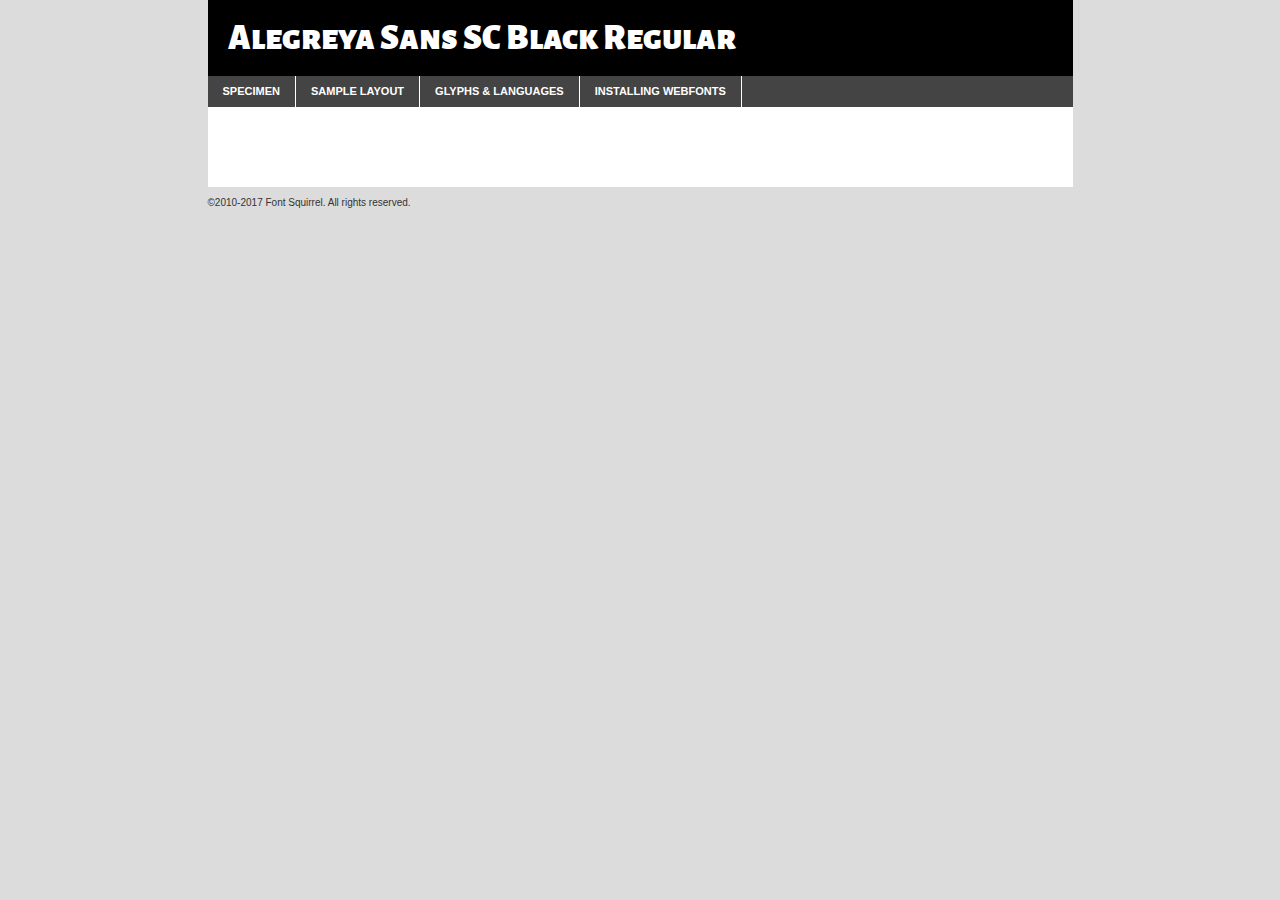
<file: fonts/alegreyasanssc-black-demo.html>
<!DOCTYPE html PUBLIC "-//W3C//DTD XHTML 1.0 Transitional//EN"
        "http://www.w3.org/TR/xhtml1/DTD/xhtml1-transitional.dtd">

<html xmlns="http://www.w3.org/1999/xhtml" xml:lang="en" lang="en">
<head>
    <meta http-equiv="Content-Type" content="text/html; charset=utf-8"/>
    <script src="http://ajax.googleapis.com/ajax/libs/jquery/1.7.2/jquery.min.js" type="text/javascript" charset="utf-8"></script>
    <script type="text/javascript">
		(function($) {
			$.fn.easyTabs = function(option) {
				var param = jQuery.extend({ fadeSpeed: 'fast', defaultContent: 1, activeClass: 'active' }, option);
				$(this).each(function() {
					var thisId = '#' + this.id;
					if ( param.defaultContent == '' )
					{
						param.defaultContent = 1;
					}
					if ( typeof param.defaultContent == 'number' )
					{
						var defaultTab = $(thisId + ' .tabs li:eq(' + (param.defaultContent - 1) + ') a').attr('href').substr(1);
					}
					else
					{
						var defaultTab = param.defaultContent;
					}
					$(thisId + ' .tabs li a').each(function() {
						var tabToHide = $(this).attr('href').substr(1);
						$('#' + tabToHide).addClass('easytabs-tab-content');
					});
					hideAll();
					changeContent(defaultTab);

					function hideAll() {$(thisId + ' .easytabs-tab-content').hide();}

					function changeContent(tabId)
					{
						hideAll();
						$(thisId + ' .tabs li').removeClass(param.activeClass);
						$(thisId + ' .tabs li a[href=#' + tabId + ']').closest('li').addClass(param.activeClass);
						if ( param.fadeSpeed != 'none' )
						{
							$(thisId + ' #' + tabId).fadeIn(param.fadeSpeed);
						}
						else
						{
							$(thisId + ' #' + tabId).show();
						}
					}

					$(thisId + ' .tabs li').click(function() {
						var tabId = $(this).find('a').attr('href').substr(1);
						changeContent(tabId);
						return false;
					});
				});
			}
		})(jQuery);
    </script>
    <link rel="stylesheet" href="specimen_files/specimen_stylesheet.css" type="text/css" charset="utf-8"/>
    <link rel="stylesheet" href="stylesheet.css" type="text/css" charset="utf-8"/>

    <style type="text/css">
        		body {
			font-family: 'alegreya_sans_scblack';
        		}

            </style>

    <title>Alegreya Sans SC Black Regular Specimen</title>


    <script type="text/javascript" charset="utf-8">
		$(document).ready(function() {
			$('#container').easyTabs({ defaultContent: 1 });
		});
    </script>
</head>

<body>
<div id="container">
    <div id="header">
		Alegreya Sans SC Black Regular    </div>
    <ul class="tabs">
        <li><a href="#specimen">Specimen</a></li>
        <li><a href="#layout">Sample Layout</a></li>
		        <li><a href="#glyphs">Glyphs &amp; Languages</a></li>
        <li><a href="#installing">Installing Webfonts</a></li>

    </ul>

    <div id="main_content">


        <div id="specimen">

            <div class="section">
                <div class="grid12 firstcol">
                    <div class="huge">AaBb</div>
                </div>
            </div>

            <div class="section">
                <div class="glyph_range">A&#x200B;B&#x200b;C&#x200b;D&#x200b;E&#x200b;F&#x200b;G&#x200b;H&#x200b;I&#x200b;J&#x200b;K&#x200b;L&#x200b;M&#x200b;N&#x200b;O&#x200b;P&#x200b;Q&#x200b;R&#x200b;S&#x200b;T&#x200b;U&#x200b;V&#x200b;W&#x200b;X&#x200b;Y&#x200b;Z&#x200b;a&#x200b;b&#x200b;c&#x200b;d&#x200b;e&#x200b;f&#x200b;g&#x200b;h&#x200b;i&#x200b;j&#x200b;k&#x200b;l&#x200b;m&#x200b;n&#x200b;o&#x200b;p&#x200b;q&#x200b;r&#x200b;s&#x200b;t&#x200b;u&#x200b;v&#x200b;w&#x200b;x&#x200b;y&#x200b;z&#x200b;1&#x200b;2&#x200b;3&#x200b;4&#x200b;5&#x200b;6&#x200b;7&#x200b;8&#x200b;9&#x200b;0&#x200b;&amp;&#x200b;.&#x200b;,&#x200b;?&#x200b;!&#x200b;&#64;&#x200b;(&#x200b;)&#x200b;#&#x200b;$&#x200b;%&#x200b;*&#x200b;+&#x200b;-&#x200b;=&#x200b;:&#x200b;;</div>
            </div>
            <div class="section">
                <div class="grid12 firstcol">
                    <table class="sample_table">
                        <tr>
                            <td>10</td>
                            <td class="size10">abcdefghijklmnopqrstuvwxyzABCDEFGHIJKLMNOPQRSTUVWXYZ0123456789abcdefghijklmnopqrstuvwxyzABCDEFGHIJKLMNOPQRSTUVWXYZ0123456789abcdefghijklmnopqrstuvwxyzABCDEFGHIJKLMNOPQRSTUVWXYZ</td>
                        </tr>
                        <tr>
                            <td>11</td>
                            <td class="size11">abcdefghijklmnopqrstuvwxyzABCDEFGHIJKLMNOPQRSTUVWXYZ0123456789abcdefghijklmnopqrstuvwxyzABCDEFGHIJKLMNOPQRSTUVWXYZ0123456789abcdefghijklmnopqrstuvwxyzABCDEFGHIJKLMNOPQRSTUVWXYZ</td>
                        </tr>
                        <tr>
                            <td>12</td>
                            <td class="size12">abcdefghijklmnopqrstuvwxyzABCDEFGHIJKLMNOPQRSTUVWXYZ0123456789abcdefghijklmnopqrstuvwxyzABCDEFGHIJKLMNOPQRSTUVWXYZ0123456789abcdefghijklmnopqrstuvwxyzABCDEFGHIJKLMNOPQRSTUVWXYZ</td>
                        </tr>
                        <tr>
                            <td>13</td>
                            <td class="size13">abcdefghijklmnopqrstuvwxyzABCDEFGHIJKLMNOPQRSTUVWXYZ0123456789abcdefghijklmnopqrstuvwxyzABCDEFGHIJKLMNOPQRSTUVWXYZ0123456789abcdefghijklmnopqrstuvwxyzABCDEFGHIJKLMNOPQRSTUVWXYZ</td>
                        </tr>
                        <tr>
                            <td>14</td>
                            <td class="size14">abcdefghijklmnopqrstuvwxyzABCDEFGHIJKLMNOPQRSTUVWXYZ0123456789abcdefghijklmnopqrstuvwxyzABCDEFGHIJKLMNOPQRSTUVWXYZ0123456789abcdefghijklmnopqrstuvwxyzABCDEFGHIJKLMNOPQRSTUVWXYZ</td>
                        </tr>
                        <tr>
                            <td>16</td>
                            <td class="size16">abcdefghijklmnopqrstuvwxyzABCDEFGHIJKLMNOPQRSTUVWXYZ0123456789abcdefghijklmnopqrstuvwxyzABCDEFGHIJKLMNOPQRSTUVWXYZ</td>
                        </tr>
                        <tr>
                            <td>18</td>
                            <td class="size18">abcdefghijklmnopqrstuvwxyzABCDEFGHIJKLMNOPQRSTUVWXYZ0123456789abcdefghijklmnopqrstuvwxyzABCDEFGHIJKLMNOPQRSTUVWXYZ</td>
                        </tr>
                        <tr>
                            <td>20</td>
                            <td class="size20">abcdefghijklmnopqrstuvwxyzABCDEFGHIJKLMNOPQRSTUVWXYZ0123456789abcdefghijklmnopqrstuvwxyzABCDEFGHIJKLMNOPQRSTUVWXYZ</td>
                        </tr>
                        <tr>
                            <td>24</td>
                            <td class="size24">abcdefghijklmnopqrstuvwxyzABCDEFGHIJKLMNOPQRSTUVWXYZ0123456789abcdefghijklmnopqrstuvwxyzABCDEFGHIJKLMNOPQRSTUVWXYZ</td>
                        </tr>
                        <tr>
                            <td>30</td>
                            <td class="size30">abcdefghijklmnopqrstuvwxyzABCDEFGHIJKLMNOPQRSTUVWXYZ0123456789abcdefghijklmnopqrstuvwxyzABCDEFGHIJKLMNOPQRSTUVWXYZ</td>
                        </tr>
                        <tr>
                            <td>36</td>
                            <td class="size36">abcdefghijklmnopqrstuvwxyzABCDEFGHIJKLMNOPQRSTUVWXYZ0123456789abcdefghijklmnopqrstuvwxyzABCDEFGHIJKLMNOPQRSTUVWXYZ</td>
                        </tr>
                        <tr>
                            <td>48</td>
                            <td class="size48">abcdefghijklmnopqrstuvwxyzABCDEFGHIJKLMNOPQRSTUVWXYZ0123456789abcdefghijklmnopqrstuvwxyzABCDEFGHIJKLMNOPQRSTUVWXYZ</td>
                        </tr>
                        <tr>
                            <td>60</td>
                            <td class="size60">abcdefghijklmnopqrstuvwxyzABCDEFGHIJKLMNOPQRSTUVWXYZ0123456789abcdefghijklmnopqrstuvwxyzABCDEFGHIJKLMNOPQRSTUVWXYZ</td>
                        </tr>
                        <tr>
                            <td>72</td>
                            <td class="size72">abcdefghijklmnopqrstuvwxyzABCDEFGHIJKLMNOPQRSTUVWXYZ0123456789abcdefghijklmnopqrstuvwxyzABCDEFGHIJKLMNOPQRSTUVWXYZ</td>
                        </tr>
                        <tr>
                            <td>90</td>
                            <td class="size90">abcdefghijklmnopqrstuvwxyzABCDEFGHIJKLMNOPQRSTUVWXYZ0123456789abcdefghijklmnopqrstuvwxyzABCDEFGHIJKLMNOPQRSTUVWXYZ</td>
                        </tr>
                    </table>

                </div>

            </div>


            <div class="section" id="bodycomparison">


                <div id="xheight">
                    <div class="fontbody">&#x25FC;&#x25FC;&#x25FC;&#x25FC;&#x25FC;&#x25FC;&#x25FC;&#x25FC;&#x25FC;&#x25FC;&#x25FC;&#x25FC;&#x25FC;&#x25FC;&#x25FC;&#x25FC;&#x25FC;&#x25FC;&#x25FC;&#x25FC;&#x25FC;&#x25FC;&#x25FC;&#x25FC;&#x25FC;&#x25FC;&#x25FC;&#x25FC;&#x25FC;&#x25FC;&#x25FC;&#x25FC;&#x25FC;&#x25FC;&#x25FC;&#x25FC;&#x25FC;&#x25FC;&#x25FC;&#x25FC;&#x25FC;&#x25FC;&#x25FC;&#x25FC;&#x25FC;&#x25FC;&#x25FC;&#x25FC;&#x25FC;&#x25FC;&#x25FC;&#x25FC;&#x25FC;&#x25FC;&#x25FC;&#x25FC;&#x25FC;&#x25FC;&#x25FC;&#x25FC;&#x25FC;&#x25FC;&#x25FC;&#x25FC;&#x25FC;&#x25FC;&#x25FC;&#x25FC;&#x25FC;&#x25FC;&#x25FC;&#x25FC;&#x25FC;&#x25FC;&#x25FC;&#x25FC;&#x25FC;&#x25FC;&#x25FC;&#x25FC;&#x25FC;&#x25FC;&#x25FC;&#x25FC;&#x25FC;&#x25FC;&#x25FC;&#x25FC;&#x25FC;&#x25FC;&#x25FC;&#x25FC;&#x25FC;&#x25FC;&#x25FC;&#x25FC;&#x25FC;&#x25FC;&#x25FC;body</div>
                    <div class="arialbody">body</div>
                    <div class="verdanabody">body</div>
                    <div class="georgiabody">body</div>
                </div>
                <div class="fontbody" style="z-index:1">
                    body<span>Alegreya Sans SC Black Regular</span>
                </div>
                <div class="arialbody" style="z-index:1">
                    body<span>Arial</span>
                </div>
                <div class="verdanabody" style="z-index:1">
                    body<span>Verdana</span>
                </div>
                <div class="georgiabody" style="z-index:1">
                    body<span>Georgia</span>
                </div>


            </div>


            <div class="section psample psample_row1" id="">

                <div class="grid2 firstcol">
                    <p class="size10"><span>10.</span>Aenean lacinia bibendum nulla sed consectetur. Fusce dapibus, tellus ac cursus commodo, tortor mauris condimentum nibh, ut fermentum massa justo sit amet risus. Nullam id dolor id nibh ultricies vehicula ut id elit. Cum sociis natoque penatibus et magnis dis parturient montes, nascetur ridiculus mus. Nulla vitae elit libero, a pharetra augue.</p>

                </div>
                <div class="grid3">
                    <p class="size11"><span>11.</span>Aenean lacinia bibendum nulla sed consectetur. Fusce dapibus, tellus ac cursus commodo, tortor mauris condimentum nibh, ut fermentum massa justo sit amet risus. Nullam id dolor id nibh ultricies vehicula ut id elit. Cum sociis natoque penatibus et magnis dis parturient montes, nascetur ridiculus mus. Nulla vitae elit libero, a pharetra augue.</p>

                </div>
                <div class="grid3">
                    <p class="size12"><span>12.</span>Aenean lacinia bibendum nulla sed consectetur. Fusce dapibus, tellus ac cursus commodo, tortor mauris condimentum nibh, ut fermentum massa justo sit amet risus. Nullam id dolor id nibh ultricies vehicula ut id elit. Cum sociis natoque penatibus et magnis dis parturient montes, nascetur ridiculus mus. Nulla vitae elit libero, a pharetra augue.</p>

                </div>
                <div class="grid4">
                    <p class="size13"><span>13.</span>Aenean lacinia bibendum nulla sed consectetur. Fusce dapibus, tellus ac cursus commodo, tortor mauris condimentum nibh, ut fermentum massa justo sit amet risus. Nullam id dolor id nibh ultricies vehicula ut id elit. Cum sociis natoque penatibus et magnis dis parturient montes, nascetur ridiculus mus. Nulla vitae elit libero, a pharetra augue.</p>

                </div>
                <div class="white_blend"></div>

            </div>
            <div class="section psample psample_row2" id="">
                <div class="grid3 firstcol">
                    <p class="size14"><span>14.</span>Aenean lacinia bibendum nulla sed consectetur. Fusce dapibus, tellus ac cursus commodo, tortor mauris condimentum nibh, ut fermentum massa justo sit amet risus. Nullam id dolor id nibh ultricies vehicula ut id elit. Cum sociis natoque penatibus et magnis dis parturient montes, nascetur ridiculus mus. Nulla vitae elit libero, a pharetra augue.</p>

                </div>
                <div class="grid4">
                    <p class="size16"><span>16.</span>Aenean lacinia bibendum nulla sed consectetur. Fusce dapibus, tellus ac cursus commodo, tortor mauris condimentum nibh, ut fermentum massa justo sit amet risus. Nullam id dolor id nibh ultricies vehicula ut id elit. Cum sociis natoque penatibus et magnis dis parturient montes, nascetur ridiculus mus. Nulla vitae elit libero, a pharetra augue.</p>

                </div>
                <div class="grid5">
                    <p class="size18"><span>18.</span>Aenean lacinia bibendum nulla sed consectetur. Fusce dapibus, tellus ac cursus commodo, tortor mauris condimentum nibh, ut fermentum massa justo sit amet risus. Nullam id dolor id nibh ultricies vehicula ut id elit. Cum sociis natoque penatibus et magnis dis parturient montes, nascetur ridiculus mus. Nulla vitae elit libero, a pharetra augue.</p>

                </div>

                <div class="white_blend"></div>

            </div>

            <div class="section psample psample_row3" id="">
                <div class="grid5 firstcol">
                    <p class="size20"><span>20.</span>Aenean lacinia bibendum nulla sed consectetur. Fusce dapibus, tellus ac cursus commodo, tortor mauris condimentum nibh, ut fermentum massa justo sit amet risus. Nullam id dolor id nibh ultricies vehicula ut id elit. Cum sociis natoque penatibus et magnis dis parturient montes, nascetur ridiculus mus. Nulla vitae elit libero, a pharetra augue.</p>
                </div>
                <div class="grid7">
                    <p class="size24"><span>24.</span>Aenean lacinia bibendum nulla sed consectetur. Fusce dapibus, tellus ac cursus commodo, tortor mauris condimentum nibh, ut fermentum massa justo sit amet risus. Nullam id dolor id nibh ultricies vehicula ut id elit. Cum sociis natoque penatibus et magnis dis parturient montes, nascetur ridiculus mus. Nulla vitae elit libero, a pharetra augue.</p>
                </div>

                <div class="white_blend"></div>

            </div>

            <div class="section psample psample_row4" id="">
                <div class="grid12 firstcol">
                    <p class="size30"><span>30.</span>Aenean lacinia bibendum nulla sed consectetur. Fusce dapibus, tellus ac cursus commodo, tortor mauris condimentum nibh, ut fermentum massa justo sit amet risus. Nullam id dolor id nibh ultricies vehicula ut id elit. Cum sociis natoque penatibus et magnis dis parturient montes, nascetur ridiculus mus. Nulla vitae elit libero, a pharetra augue.</p>
                </div>
                <div class="white_blend"></div>

            </div>


            <div class="section psample psample_row1 fullreverse">
                <div class="grid2 firstcol">
                    <p class="size10"><span>10.</span>Aenean lacinia bibendum nulla sed consectetur. Fusce dapibus, tellus ac cursus commodo, tortor mauris condimentum nibh, ut fermentum massa justo sit amet risus. Nullam id dolor id nibh ultricies vehicula ut id elit. Cum sociis natoque penatibus et magnis dis parturient montes, nascetur ridiculus mus. Nulla vitae elit libero, a pharetra augue.</p>

                </div>
                <div class="grid3">
                    <p class="size11"><span>11.</span>Aenean lacinia bibendum nulla sed consectetur. Fusce dapibus, tellus ac cursus commodo, tortor mauris condimentum nibh, ut fermentum massa justo sit amet risus. Nullam id dolor id nibh ultricies vehicula ut id elit. Cum sociis natoque penatibus et magnis dis parturient montes, nascetur ridiculus mus. Nulla vitae elit libero, a pharetra augue.</p>

                </div>
                <div class="grid3">
                    <p class="size12"><span>12.</span>Aenean lacinia bibendum nulla sed consectetur. Fusce dapibus, tellus ac cursus commodo, tortor mauris condimentum nibh, ut fermentum massa justo sit amet risus. Nullam id dolor id nibh ultricies vehicula ut id elit. Cum sociis natoque penatibus et magnis dis parturient montes, nascetur ridiculus mus. Nulla vitae elit libero, a pharetra augue.</p>

                </div>
                <div class="grid4">
                    <p class="size13"><span>13.</span>Aenean lacinia bibendum nulla sed consectetur. Fusce dapibus, tellus ac cursus commodo, tortor mauris condimentum nibh, ut fermentum massa justo sit amet risus. Nullam id dolor id nibh ultricies vehicula ut id elit. Cum sociis natoque penatibus et magnis dis parturient montes, nascetur ridiculus mus. Nulla vitae elit libero, a pharetra augue.</p>

                </div>
                <div class="black_blend"></div>

            </div>

            <div class="section psample psample_row2 fullreverse">
                <div class="grid3 firstcol">
                    <p class="size14"><span>14.</span>Aenean lacinia bibendum nulla sed consectetur. Fusce dapibus, tellus ac cursus commodo, tortor mauris condimentum nibh, ut fermentum massa justo sit amet risus. Nullam id dolor id nibh ultricies vehicula ut id elit. Cum sociis natoque penatibus et magnis dis parturient montes, nascetur ridiculus mus. Nulla vitae elit libero, a pharetra augue.</p>

                </div>
                <div class="grid4">
                    <p class="size16"><span>16.</span>Aenean lacinia bibendum nulla sed consectetur. Fusce dapibus, tellus ac cursus commodo, tortor mauris condimentum nibh, ut fermentum massa justo sit amet risus. Nullam id dolor id nibh ultricies vehicula ut id elit. Cum sociis natoque penatibus et magnis dis parturient montes, nascetur ridiculus mus. Nulla vitae elit libero, a pharetra augue.</p>

                </div>
                <div class="grid5">
                    <p class="size18"><span>18.</span>Aenean lacinia bibendum nulla sed consectetur. Fusce dapibus, tellus ac cursus commodo, tortor mauris condimentum nibh, ut fermentum massa justo sit amet risus. Nullam id dolor id nibh ultricies vehicula ut id elit. Cum sociis natoque penatibus et magnis dis parturient montes, nascetur ridiculus mus. Nulla vitae elit libero, a pharetra augue.</p>

                </div>
                <div class="black_blend"></div>

            </div>

            <div class="section psample fullreverse psample_row3" id="">
                <div class="grid5 firstcol">
                    <p class="size20"><span>20.</span>Aenean lacinia bibendum nulla sed consectetur. Fusce dapibus, tellus ac cursus commodo, tortor mauris condimentum nibh, ut fermentum massa justo sit amet risus. Nullam id dolor id nibh ultricies vehicula ut id elit. Cum sociis natoque penatibus et magnis dis parturient montes, nascetur ridiculus mus. Nulla vitae elit libero, a pharetra augue.</p>
                </div>
                <div class="grid7">
                    <p class="size24"><span>24.</span>Aenean lacinia bibendum nulla sed consectetur. Fusce dapibus, tellus ac cursus commodo, tortor mauris condimentum nibh, ut fermentum massa justo sit amet risus. Nullam id dolor id nibh ultricies vehicula ut id elit. Cum sociis natoque penatibus et magnis dis parturient montes, nascetur ridiculus mus. Nulla vitae elit libero, a pharetra augue.</p>
                </div>

                <div class="black_blend"></div>

            </div>

            <div class="section psample fullreverse psample_row4" id="" style="border-bottom: 20px #000 solid;">
                <div class="grid12 firstcol">
                    <p class="size30"><span>30.</span>Aenean lacinia bibendum nulla sed consectetur. Fusce dapibus, tellus ac cursus commodo, tortor mauris condimentum nibh, ut fermentum massa justo sit amet risus. Nullam id dolor id nibh ultricies vehicula ut id elit. Cum sociis natoque penatibus et magnis dis parturient montes, nascetur ridiculus mus. Nulla vitae elit libero, a pharetra augue.</p>
                </div>
                <div class="black_blend"></div>

            </div>


        </div>

        <div id="layout">

            <div class="section">

                <div class="grid12 firstcol">
                    <h1>Lorem Ipsum Dolor</h1>
                    <h2>Etiam porta sem malesuada magna mollis euismod</h2>

                    <p class="byline">By <a href="#link">Aenean Lacinia</a></p>
                </div>
            </div>
            <div class="section">
                <div class="grid8 firstcol">
                    <p class="large">Donec sed odio dui. Morbi leo risus, porta ac consectetur ac, vestibulum at eros. Fusce dapibus, tellus ac cursus commodo, tortor mauris condimentum nibh, ut fermentum massa justo sit amet risus. </p>


                    <h3>Pellentesque ornare sem</h3>

                    <p>Maecenas sed diam eget risus varius blandit sit amet non magna. Maecenas faucibus mollis interdum. Donec ullamcorper nulla non metus auctor fringilla. Nullam id dolor id nibh ultricies vehicula ut id elit. Nullam id dolor id nibh ultricies vehicula ut id elit. </p>

                    <p>Aenean eu leo quam. Pellentesque ornare sem lacinia quam venenatis vestibulum. Lorem ipsum dolor sit amet, consectetur adipiscing elit. Cum sociis natoque penatibus et magnis dis parturient montes, nascetur ridiculus mus. </p>

                    <p>Nulla vitae elit libero, a pharetra augue. Praesent commodo cursus magna, vel scelerisque nisl consectetur et. Aenean lacinia bibendum nulla sed consectetur. </p>

                    <p>Nullam quis risus eget urna mollis ornare vel eu leo. Nullam quis risus eget urna mollis ornare vel eu leo. Maecenas sed diam eget risus varius blandit sit amet non magna. Donec ullamcorper nulla non metus auctor fringilla. </p>

                    <h3>Cras mattis consectetur</h3>

                    <p>Aenean eu leo quam. Pellentesque ornare sem lacinia quam venenatis vestibulum. Aenean lacinia bibendum nulla sed consectetur. Integer posuere erat a ante venenatis dapibus posuere velit aliquet. Cras mattis consectetur purus sit amet fermentum. </p>

                    <p>Nullam id dolor id nibh ultricies vehicula ut id elit. Nullam quis risus eget urna mollis ornare vel eu leo. Cras mattis consectetur purus sit amet fermentum.</p>
                </div>

                <div class="grid4 sidebar">

                    <div class="box reverse">
                        <p class="last">Nullam quis risus eget urna mollis ornare vel eu leo. Donec ullamcorper nulla non metus auctor fringilla. Cras mattis consectetur purus sit amet fermentum. Sed posuere consectetur est at lobortis. Lorem ipsum dolor sit amet, consectetur adipiscing elit. </p>
                    </div>

                    <p class="caption">Maecenas sed diam eget risus varius.</p>

                    <p>Vestibulum id ligula porta felis euismod semper. Integer posuere erat a ante venenatis dapibus posuere velit aliquet. Vestibulum id ligula porta felis euismod semper. Sed posuere consectetur est at lobortis. Maecenas sed diam eget risus varius blandit sit amet non magna. Fusce dapibus, tellus ac cursus commodo, tortor mauris condimentum nibh, ut fermentum massa justo sit amet risus. </p>


                    <p>Duis mollis, est non commodo luctus, nisi erat porttitor ligula, eget lacinia odio sem nec elit. Aenean lacinia bibendum nulla sed consectetur. Vivamus sagittis lacus vel augue laoreet rutrum faucibus dolor auctor. Aenean lacinia bibendum nulla sed consectetur. Nullam quis risus eget urna mollis ornare vel eu leo. </p>

                    <p>Praesent commodo cursus magna, vel scelerisque nisl consectetur et. Donec ullamcorper nulla non metus auctor fringilla. Maecenas faucibus mollis interdum. Fusce dapibus, tellus ac cursus commodo, tortor mauris condimentum nibh, ut fermentum massa justo sit amet risus. </p>

                </div>
            </div>

        </div>


		

        <div id="glyphs">
            <div class="section">
                <div class="grid12 firstcol">

                    <h1>Language Support</h1>
                    <p>The subset of Alegreya Sans SC Black Regular in this kit supports the following languages:<br/>

						Cyrillic, English, Arrernte, Bislama, Cebuano, Fijian, Gilbertese, Hmong, Ibanag, Iloko_ilokano, Interglossa_glosa, Interlingua, Lojban, Norfolk_pitcairnese, Oromo, Rotokas, Seychelles_creole, Shona, Somali, Southern_ndebele, Swahili, Swati_swazi, Tok_pisin, Turkmen_cyrillic, Uyghur_cyrillic, Votic_cyrillic, Warlpiri, Xhosa, Zulu, Latinbasic, Ubasic, Demo, Moldovan                    </p>
                    <h1>Glyph Chart</h1>
                    <p>The subset of Alegreya Sans SC Black Regular in this kit includes all the glyphs listed below. Unicode entities are included above each glyph to help you insert individual characters into your layout.</p>
                    <div id="glyph_chart">

																				                                <div><p>&amp;#13;</p>&#13;</div>
																				                                <div><p>&amp;#32;</p>&#32;</div>
																				                                <div><p>&amp;#33;</p>&#33;</div>
																				                                <div><p>&amp;#34;</p>&#34;</div>
																				                                <div><p>&amp;#35;</p>&#35;</div>
																				                                <div><p>&amp;#36;</p>&#36;</div>
																				                                <div><p>&amp;#37;</p>&#37;</div>
																				                                <div><p>&amp;#38;</p>&#38;</div>
																				                                <div><p>&amp;#39;</p>&#39;</div>
																				                                <div><p>&amp;#40;</p>&#40;</div>
																				                                <div><p>&amp;#41;</p>&#41;</div>
																				                                <div><p>&amp;#42;</p>&#42;</div>
																				                                <div><p>&amp;#43;</p>&#43;</div>
																				                                <div><p>&amp;#44;</p>&#44;</div>
																				                                <div><p>&amp;#45;</p>&#45;</div>
																				                                <div><p>&amp;#46;</p>&#46;</div>
																				                                <div><p>&amp;#47;</p>&#47;</div>
																				                                <div><p>&amp;#48;</p>&#48;</div>
																				                                <div><p>&amp;#49;</p>&#49;</div>
																				                                <div><p>&amp;#50;</p>&#50;</div>
																				                                <div><p>&amp;#51;</p>&#51;</div>
																				                                <div><p>&amp;#52;</p>&#52;</div>
																				                                <div><p>&amp;#53;</p>&#53;</div>
																				                                <div><p>&amp;#54;</p>&#54;</div>
																				                                <div><p>&amp;#55;</p>&#55;</div>
																				                                <div><p>&amp;#56;</p>&#56;</div>
																				                                <div><p>&amp;#57;</p>&#57;</div>
																				                                <div><p>&amp;#58;</p>&#58;</div>
																				                                <div><p>&amp;#59;</p>&#59;</div>
																				                                <div><p>&amp;#60;</p>&#60;</div>
																				                                <div><p>&amp;#61;</p>&#61;</div>
																				                                <div><p>&amp;#62;</p>&#62;</div>
																				                                <div><p>&amp;#63;</p>&#63;</div>
																				                                <div><p>&amp;#64;</p>&#64;</div>
																				                                <div><p>&amp;#65;</p>&#65;</div>
																				                                <div><p>&amp;#66;</p>&#66;</div>
																				                                <div><p>&amp;#67;</p>&#67;</div>
																				                                <div><p>&amp;#68;</p>&#68;</div>
																				                                <div><p>&amp;#69;</p>&#69;</div>
																				                                <div><p>&amp;#70;</p>&#70;</div>
																				                                <div><p>&amp;#71;</p>&#71;</div>
																				                                <div><p>&amp;#72;</p>&#72;</div>
																				                                <div><p>&amp;#73;</p>&#73;</div>
																				                                <div><p>&amp;#74;</p>&#74;</div>
																				                                <div><p>&amp;#75;</p>&#75;</div>
																				                                <div><p>&amp;#76;</p>&#76;</div>
																				                                <div><p>&amp;#77;</p>&#77;</div>
																				                                <div><p>&amp;#78;</p>&#78;</div>
																				                                <div><p>&amp;#79;</p>&#79;</div>
																				                                <div><p>&amp;#80;</p>&#80;</div>
																				                                <div><p>&amp;#81;</p>&#81;</div>
																				                                <div><p>&amp;#82;</p>&#82;</div>
																				                                <div><p>&amp;#83;</p>&#83;</div>
																				                                <div><p>&amp;#84;</p>&#84;</div>
																				                                <div><p>&amp;#85;</p>&#85;</div>
																				                                <div><p>&amp;#86;</p>&#86;</div>
																				                                <div><p>&amp;#87;</p>&#87;</div>
																				                                <div><p>&amp;#88;</p>&#88;</div>
																				                                <div><p>&amp;#89;</p>&#89;</div>
																				                                <div><p>&amp;#90;</p>&#90;</div>
																				                                <div><p>&amp;#91;</p>&#91;</div>
																				                                <div><p>&amp;#92;</p>&#92;</div>
																				                                <div><p>&amp;#93;</p>&#93;</div>
																				                                <div><p>&amp;#94;</p>&#94;</div>
																				                                <div><p>&amp;#95;</p>&#95;</div>
																				                                <div><p>&amp;#96;</p>&#96;</div>
																				                                <div><p>&amp;#97;</p>&#97;</div>
																				                                <div><p>&amp;#98;</p>&#98;</div>
																				                                <div><p>&amp;#99;</p>&#99;</div>
																				                                <div><p>&amp;#100;</p>&#100;</div>
																				                                <div><p>&amp;#101;</p>&#101;</div>
																				                                <div><p>&amp;#102;</p>&#102;</div>
																				                                <div><p>&amp;#103;</p>&#103;</div>
																				                                <div><p>&amp;#104;</p>&#104;</div>
																				                                <div><p>&amp;#105;</p>&#105;</div>
																				                                <div><p>&amp;#106;</p>&#106;</div>
																				                                <div><p>&amp;#107;</p>&#107;</div>
																				                                <div><p>&amp;#108;</p>&#108;</div>
																				                                <div><p>&amp;#109;</p>&#109;</div>
																				                                <div><p>&amp;#110;</p>&#110;</div>
																				                                <div><p>&amp;#111;</p>&#111;</div>
																				                                <div><p>&amp;#112;</p>&#112;</div>
																				                                <div><p>&amp;#113;</p>&#113;</div>
																				                                <div><p>&amp;#114;</p>&#114;</div>
																				                                <div><p>&amp;#115;</p>&#115;</div>
																				                                <div><p>&amp;#116;</p>&#116;</div>
																				                                <div><p>&amp;#117;</p>&#117;</div>
																				                                <div><p>&amp;#118;</p>&#118;</div>
																				                                <div><p>&amp;#119;</p>&#119;</div>
																				                                <div><p>&amp;#120;</p>&#120;</div>
																				                                <div><p>&amp;#121;</p>&#121;</div>
																				                                <div><p>&amp;#122;</p>&#122;</div>
																				                                <div><p>&amp;#123;</p>&#123;</div>
																				                                <div><p>&amp;#124;</p>&#124;</div>
																				                                <div><p>&amp;#125;</p>&#125;</div>
																				                                <div><p>&amp;#126;</p>&#126;</div>
																				                                <div><p>&amp;#160;</p>&#160;</div>
																				                                <div><p>&amp;#162;</p>&#162;</div>
																				                                <div><p>&amp;#163;</p>&#163;</div>
																				                                <div><p>&amp;#165;</p>&#165;</div>
																				                                <div><p>&amp;#168;</p>&#168;</div>
																				                                <div><p>&amp;#169;</p>&#169;</div>
																				                                <div><p>&amp;#171;</p>&#171;</div>
																				                                <div><p>&amp;#173;</p>&#173;</div>
																				                                <div><p>&amp;#174;</p>&#174;</div>
																				                                <div><p>&amp;#180;</p>&#180;</div>
																				                                <div><p>&amp;#184;</p>&#184;</div>
																				                                <div><p>&amp;#187;</p>&#187;</div>
																				                                <div><p>&amp;#710;</p>&#710;</div>
																				                                <div><p>&amp;#730;</p>&#730;</div>
																				                                <div><p>&amp;#732;</p>&#732;</div>
																				                                <div><p>&amp;#1024;</p>&#1024;</div>
																				                                <div><p>&amp;#1025;</p>&#1025;</div>
																				                                <div><p>&amp;#1026;</p>&#1026;</div>
																				                                <div><p>&amp;#1027;</p>&#1027;</div>
																				                                <div><p>&amp;#1028;</p>&#1028;</div>
																				                                <div><p>&amp;#1029;</p>&#1029;</div>
																				                                <div><p>&amp;#1030;</p>&#1030;</div>
																				                                <div><p>&amp;#1031;</p>&#1031;</div>
																				                                <div><p>&amp;#1032;</p>&#1032;</div>
																				                                <div><p>&amp;#1033;</p>&#1033;</div>
																				                                <div><p>&amp;#1034;</p>&#1034;</div>
																				                                <div><p>&amp;#1035;</p>&#1035;</div>
																				                                <div><p>&amp;#1036;</p>&#1036;</div>
																				                                <div><p>&amp;#1037;</p>&#1037;</div>
																				                                <div><p>&amp;#1038;</p>&#1038;</div>
																				                                <div><p>&amp;#1039;</p>&#1039;</div>
																				                                <div><p>&amp;#1040;</p>&#1040;</div>
																				                                <div><p>&amp;#1041;</p>&#1041;</div>
																				                                <div><p>&amp;#1042;</p>&#1042;</div>
																				                                <div><p>&amp;#1043;</p>&#1043;</div>
																				                                <div><p>&amp;#1044;</p>&#1044;</div>
																				                                <div><p>&amp;#1045;</p>&#1045;</div>
																				                                <div><p>&amp;#1046;</p>&#1046;</div>
																				                                <div><p>&amp;#1047;</p>&#1047;</div>
																				                                <div><p>&amp;#1048;</p>&#1048;</div>
																				                                <div><p>&amp;#1049;</p>&#1049;</div>
																				                                <div><p>&amp;#1050;</p>&#1050;</div>
																				                                <div><p>&amp;#1051;</p>&#1051;</div>
																				                                <div><p>&amp;#1052;</p>&#1052;</div>
																				                                <div><p>&amp;#1053;</p>&#1053;</div>
																				                                <div><p>&amp;#1054;</p>&#1054;</div>
																				                                <div><p>&amp;#1055;</p>&#1055;</div>
																				                                <div><p>&amp;#1056;</p>&#1056;</div>
																				                                <div><p>&amp;#1057;</p>&#1057;</div>
																				                                <div><p>&amp;#1058;</p>&#1058;</div>
																				                                <div><p>&amp;#1059;</p>&#1059;</div>
																				                                <div><p>&amp;#1060;</p>&#1060;</div>
																				                                <div><p>&amp;#1061;</p>&#1061;</div>
																				                                <div><p>&amp;#1062;</p>&#1062;</div>
																				                                <div><p>&amp;#1063;</p>&#1063;</div>
																				                                <div><p>&amp;#1064;</p>&#1064;</div>
																				                                <div><p>&amp;#1065;</p>&#1065;</div>
																				                                <div><p>&amp;#1066;</p>&#1066;</div>
																				                                <div><p>&amp;#1067;</p>&#1067;</div>
																				                                <div><p>&amp;#1068;</p>&#1068;</div>
																				                                <div><p>&amp;#1069;</p>&#1069;</div>
																				                                <div><p>&amp;#1070;</p>&#1070;</div>
																				                                <div><p>&amp;#1071;</p>&#1071;</div>
																				                                <div><p>&amp;#1072;</p>&#1072;</div>
																				                                <div><p>&amp;#1073;</p>&#1073;</div>
																				                                <div><p>&amp;#1074;</p>&#1074;</div>
																				                                <div><p>&amp;#1075;</p>&#1075;</div>
																				                                <div><p>&amp;#1076;</p>&#1076;</div>
																				                                <div><p>&amp;#1077;</p>&#1077;</div>
																				                                <div><p>&amp;#1078;</p>&#1078;</div>
																				                                <div><p>&amp;#1079;</p>&#1079;</div>
																				                                <div><p>&amp;#1080;</p>&#1080;</div>
																				                                <div><p>&amp;#1081;</p>&#1081;</div>
																				                                <div><p>&amp;#1082;</p>&#1082;</div>
																				                                <div><p>&amp;#1083;</p>&#1083;</div>
																				                                <div><p>&amp;#1084;</p>&#1084;</div>
																				                                <div><p>&amp;#1085;</p>&#1085;</div>
																				                                <div><p>&amp;#1086;</p>&#1086;</div>
																				                                <div><p>&amp;#1087;</p>&#1087;</div>
																				                                <div><p>&amp;#1088;</p>&#1088;</div>
																				                                <div><p>&amp;#1089;</p>&#1089;</div>
																				                                <div><p>&amp;#1090;</p>&#1090;</div>
																				                                <div><p>&amp;#1091;</p>&#1091;</div>
																				                                <div><p>&amp;#1092;</p>&#1092;</div>
																				                                <div><p>&amp;#1093;</p>&#1093;</div>
																				                                <div><p>&amp;#1094;</p>&#1094;</div>
																				                                <div><p>&amp;#1095;</p>&#1095;</div>
																				                                <div><p>&amp;#1096;</p>&#1096;</div>
																				                                <div><p>&amp;#1097;</p>&#1097;</div>
																				                                <div><p>&amp;#1098;</p>&#1098;</div>
																				                                <div><p>&amp;#1099;</p>&#1099;</div>
																				                                <div><p>&amp;#1100;</p>&#1100;</div>
																				                                <div><p>&amp;#1101;</p>&#1101;</div>
																				                                <div><p>&amp;#1102;</p>&#1102;</div>
																				                                <div><p>&amp;#1103;</p>&#1103;</div>
																				                                <div><p>&amp;#1104;</p>&#1104;</div>
																				                                <div><p>&amp;#1105;</p>&#1105;</div>
																				                                <div><p>&amp;#1106;</p>&#1106;</div>
																				                                <div><p>&amp;#1107;</p>&#1107;</div>
																				                                <div><p>&amp;#1108;</p>&#1108;</div>
																				                                <div><p>&amp;#1109;</p>&#1109;</div>
																				                                <div><p>&amp;#1110;</p>&#1110;</div>
																				                                <div><p>&amp;#1111;</p>&#1111;</div>
																				                                <div><p>&amp;#1112;</p>&#1112;</div>
																				                                <div><p>&amp;#1113;</p>&#1113;</div>
																				                                <div><p>&amp;#1114;</p>&#1114;</div>
																				                                <div><p>&amp;#1115;</p>&#1115;</div>
																				                                <div><p>&amp;#1116;</p>&#1116;</div>
																				                                <div><p>&amp;#1117;</p>&#1117;</div>
																				                                <div><p>&amp;#1118;</p>&#1118;</div>
																				                                <div><p>&amp;#1119;</p>&#1119;</div>
																				                                <div><p>&amp;#1122;</p>&#1122;</div>
																				                                <div><p>&amp;#1123;</p>&#1123;</div>
																				                                <div><p>&amp;#1130;</p>&#1130;</div>
																				                                <div><p>&amp;#1131;</p>&#1131;</div>
																				                                <div><p>&amp;#1138;</p>&#1138;</div>
																				                                <div><p>&amp;#1139;</p>&#1139;</div>
																				                                <div><p>&amp;#1140;</p>&#1140;</div>
																				                                <div><p>&amp;#1141;</p>&#1141;</div>
																				                                <div><p>&amp;#1168;</p>&#1168;</div>
																				                                <div><p>&amp;#1169;</p>&#1169;</div>
																				                                <div><p>&amp;#1170;</p>&#1170;</div>
																				                                <div><p>&amp;#1171;</p>&#1171;</div>
																				                                <div><p>&amp;#1172;</p>&#1172;</div>
																				                                <div><p>&amp;#1173;</p>&#1173;</div>
																				                                <div><p>&amp;#1174;</p>&#1174;</div>
																				                                <div><p>&amp;#1175;</p>&#1175;</div>
																				                                <div><p>&amp;#1176;</p>&#1176;</div>
																				                                <div><p>&amp;#1177;</p>&#1177;</div>
																				                                <div><p>&amp;#1178;</p>&#1178;</div>
																				                                <div><p>&amp;#1179;</p>&#1179;</div>
																				                                <div><p>&amp;#1180;</p>&#1180;</div>
																				                                <div><p>&amp;#1181;</p>&#1181;</div>
																				                                <div><p>&amp;#1184;</p>&#1184;</div>
																				                                <div><p>&amp;#1185;</p>&#1185;</div>
																				                                <div><p>&amp;#1186;</p>&#1186;</div>
																				                                <div><p>&amp;#1187;</p>&#1187;</div>
																				                                <div><p>&amp;#1188;</p>&#1188;</div>
																				                                <div><p>&amp;#1189;</p>&#1189;</div>
																				                                <div><p>&amp;#1194;</p>&#1194;</div>
																				                                <div><p>&amp;#1195;</p>&#1195;</div>
																				                                <div><p>&amp;#1198;</p>&#1198;</div>
																				                                <div><p>&amp;#1199;</p>&#1199;</div>
																				                                <div><p>&amp;#1200;</p>&#1200;</div>
																				                                <div><p>&amp;#1201;</p>&#1201;</div>
																				                                <div><p>&amp;#1202;</p>&#1202;</div>
																				                                <div><p>&amp;#1203;</p>&#1203;</div>
																				                                <div><p>&amp;#1206;</p>&#1206;</div>
																				                                <div><p>&amp;#1207;</p>&#1207;</div>
																				                                <div><p>&amp;#1208;</p>&#1208;</div>
																				                                <div><p>&amp;#1209;</p>&#1209;</div>
																				                                <div><p>&amp;#1210;</p>&#1210;</div>
																				                                <div><p>&amp;#1211;</p>&#1211;</div>
																				                                <div><p>&amp;#1216;</p>&#1216;</div>
																				                                <div><p>&amp;#1217;</p>&#1217;</div>
																				                                <div><p>&amp;#1218;</p>&#1218;</div>
																				                                <div><p>&amp;#1227;</p>&#1227;</div>
																				                                <div><p>&amp;#1228;</p>&#1228;</div>
																				                                <div><p>&amp;#1231;</p>&#1231;</div>
																				                                <div><p>&amp;#1232;</p>&#1232;</div>
																				                                <div><p>&amp;#1233;</p>&#1233;</div>
																				                                <div><p>&amp;#1234;</p>&#1234;</div>
																				                                <div><p>&amp;#1235;</p>&#1235;</div>
																				                                <div><p>&amp;#1236;</p>&#1236;</div>
																				                                <div><p>&amp;#1237;</p>&#1237;</div>
																				                                <div><p>&amp;#1238;</p>&#1238;</div>
																				                                <div><p>&amp;#1239;</p>&#1239;</div>
																				                                <div><p>&amp;#1240;</p>&#1240;</div>
																				                                <div><p>&amp;#1241;</p>&#1241;</div>
																				                                <div><p>&amp;#1244;</p>&#1244;</div>
																				                                <div><p>&amp;#1245;</p>&#1245;</div>
																				                                <div><p>&amp;#1246;</p>&#1246;</div>
																				                                <div><p>&amp;#1247;</p>&#1247;</div>
																				                                <div><p>&amp;#1250;</p>&#1250;</div>
																				                                <div><p>&amp;#1251;</p>&#1251;</div>
																				                                <div><p>&amp;#1252;</p>&#1252;</div>
																				                                <div><p>&amp;#1253;</p>&#1253;</div>
																				                                <div><p>&amp;#1254;</p>&#1254;</div>
																				                                <div><p>&amp;#1255;</p>&#1255;</div>
																				                                <div><p>&amp;#1256;</p>&#1256;</div>
																				                                <div><p>&amp;#1257;</p>&#1257;</div>
																				                                <div><p>&amp;#1262;</p>&#1262;</div>
																				                                <div><p>&amp;#1263;</p>&#1263;</div>
																				                                <div><p>&amp;#1264;</p>&#1264;</div>
																				                                <div><p>&amp;#1265;</p>&#1265;</div>
																				                                <div><p>&amp;#1266;</p>&#1266;</div>
																				                                <div><p>&amp;#1267;</p>&#1267;</div>
																				                                <div><p>&amp;#1268;</p>&#1268;</div>
																				                                <div><p>&amp;#1269;</p>&#1269;</div>
																				                                <div><p>&amp;#1270;</p>&#1270;</div>
																				                                <div><p>&amp;#1271;</p>&#1271;</div>
																				                                <div><p>&amp;#1272;</p>&#1272;</div>
																				                                <div><p>&amp;#1273;</p>&#1273;</div>
																				                                <div><p>&amp;#8192;</p>&#8192;</div>
																				                                <div><p>&amp;#8193;</p>&#8193;</div>
																				                                <div><p>&amp;#8194;</p>&#8194;</div>
																				                                <div><p>&amp;#8195;</p>&#8195;</div>
																				                                <div><p>&amp;#8196;</p>&#8196;</div>
																				                                <div><p>&amp;#8197;</p>&#8197;</div>
																				                                <div><p>&amp;#8198;</p>&#8198;</div>
																				                                <div><p>&amp;#8199;</p>&#8199;</div>
																				                                <div><p>&amp;#8200;</p>&#8200;</div>
																				                                <div><p>&amp;#8201;</p>&#8201;</div>
																				                                <div><p>&amp;#8202;</p>&#8202;</div>
																				                                <div><p>&amp;#8208;</p>&#8208;</div>
																				                                <div><p>&amp;#8209;</p>&#8209;</div>
																				                                <div><p>&amp;#8210;</p>&#8210;</div>
																				                                <div><p>&amp;#8211;</p>&#8211;</div>
																				                                <div><p>&amp;#8212;</p>&#8212;</div>
																				                                <div><p>&amp;#8216;</p>&#8216;</div>
																				                                <div><p>&amp;#8217;</p>&#8217;</div>
																				                                <div><p>&amp;#8218;</p>&#8218;</div>
																				                                <div><p>&amp;#8220;</p>&#8220;</div>
																				                                <div><p>&amp;#8221;</p>&#8221;</div>
																				                                <div><p>&amp;#8222;</p>&#8222;</div>
																				                                <div><p>&amp;#8226;</p>&#8226;</div>
																				                                <div><p>&amp;#8230;</p>&#8230;</div>
																				                                <div><p>&amp;#8239;</p>&#8239;</div>
																				                                <div><p>&amp;#8249;</p>&#8249;</div>
																				                                <div><p>&amp;#8250;</p>&#8250;</div>
																				                                <div><p>&amp;#8287;</p>&#8287;</div>
																				                                <div><p>&amp;#8364;</p>&#8364;</div>
																				                                <div><p>&amp;#8482;</p>&#8482;</div>
																				                                <div><p>&amp;#9724;</p>&#9724;</div>
																																													                    </div>
                </div>


            </div>
        </div>


        <div id="specs">

        </div>

        <div id="installing">
            <div class="section">
                <div class="grid7 firstcol">
                    <h1>Installing Webfonts</h1>

                    <p>Webfonts are supported by all major browser platforms but not all in the same way. There are currently four different font formats that must be included in order to target all browsers. This includes TTF, WOFF, EOT and SVG.</p>

                    <h2>1. Upload your webfonts</h2>
                    <p>You must upload your webfont kit to your website. They should be in or near the same directory as your CSS files.</p>

                    <h2>2. Include the webfont stylesheet</h2>
                    <p>A special CSS @font-face declaration helps the various browsers select the appropriate font it needs without causing you a bunch of headaches. Learn more about this syntax by reading the <a href="https://www.fontspring.com/blog/further-hardening-of-the-bulletproof-syntax">Fontspring blog post</a> about it. The code for it is as follows:</p>


                    <code>
                        @font-face{
                        font-family: 'MyWebFont';
                        src: url('WebFont.eot');
                        src: url('WebFont.eot?#iefix') format('embedded-opentype'),
                        url('WebFont.woff') format('woff'),
                        url('WebFont.ttf') format('truetype'),
                        url('WebFont.svg#webfont') format('svg');
                        }
                    </code>

                    <p>We've already gone ahead and generated the code for you. All you have to do is link to the stylesheet in your HTML, like this:</p>
                    <code>&lt;link rel=&quot;stylesheet&quot; href=&quot;stylesheet.css&quot; type=&quot;text/css&quot; charset=&quot;utf-8&quot; /&gt;</code>

                    <h2>3. Modify your own stylesheet</h2>
                    <p>To take advantage of your new fonts, you must tell your stylesheet to use them. Look at the original @font-face declaration above and find the property called "font-family." The name linked there will be what you use to reference the font. Prepend that webfont name to the font stack in the "font-family" property, inside the selector you want to change. For example:</p>
                    <code>p { font-family: 'WebFont', Arial, sans-serif; }</code>

                    <h2>4. Test</h2>
                    <p>Getting webfonts to work cross-browser <em>can</em> be tricky. Use the information in the sidebar to help you if you find that fonts aren't loading in a particular browser.</p>
                </div>

                <div class="grid5 sidebar">
                    <div class="box">
                        <h2>Troubleshooting<br/>Font-Face Problems</h2>
                        <p>Having trouble getting your webfonts to load in your new website? Here are some tips to sort out what might be the problem.</p>

                        <h3>Fonts not showing in any browser</h3>

                        <p>This sounds like you need to work on the plumbing. You either did not upload the fonts to the correct directory, or you did not link the fonts properly in the CSS. If you've confirmed that all this is correct and you still have a problem, take a look at your .htaccess file and see if requests are getting intercepted.</p>

                        <h3>Fonts not loading in iPhone or iPad</h3>

                        <p>The most common problem here is that you are serving the fonts from an IIS server. IIS refuses to serve files that have unknown MIME types. If that is the case, you must set the MIME type for SVG to "image/svg+xml" in the server settings. Follow these instructions from Microsoft if you need help.</p>

                        <h3>Fonts not loading in Firefox</h3>

                        <p>The primary reason for this failure? You are still using a version Firefox older than 3.5. So upgrade already! If that isn't it, then you are very likely serving fonts from a different domain. Firefox requires that all font assets be served from the same domain. Lastly it is possible that you need to add WOFF to your list of MIME types (if you are serving via IIS.)</p>

                        <h3>Fonts not loading in IE</h3>

                        <p>Are you looking at Internet Explorer on an actual Windows machine or are you cheating by using a service like Adobe BrowserLab? Many of these screenshot services do not render @font-face for IE. Best to test it on a real machine.</p>

                        <h3>Fonts not loading in IE9</h3>

                        <p>IE9, like Firefox, requires that fonts be served from the same domain as the website. Make sure that is the case.</p>
                    </div>
                </div>
            </div>

        </div>

    </div>
    <div id="footer">
        <p>&copy;2010-2017 Font Squirrel. All rights reserved.</p>
    </div>
</div>
</body>
</html>
</file>
<file: fonts/stylesheet.css>
/*! Generated by Font Squirrel (https://www.fontsquirrel.com) on December 11, 2022 */



@font-face {
    font-family: 'alegreya_sans_scblack';
    src: url('alegreyasanssc-black-webfont.woff2') format('woff2'),
         url('alegreyasanssc-black-webfont.woff') format('woff');
    font-weight: normal;
    font-style: normal;

}
</file>
<file: fonts/specimen_files/specimen_stylesheet.css>
@import url('grid_12-825-55-15.css');

/*  
	CSS Reset by Eric Meyer - Released under Public Domain
    http://meyerweb.com/eric/tools/css/reset/
*/
html, body, div, span, applet, object, iframe,
h1, h2, h3, h4, h5, h6, p, blockquote, pre,
a, abbr, acronym, address, big, cite, code,
del, dfn, em, font, img, ins, kbd, q, s, samp,
small, strike, strong, sub, sup, tt, var,
b, u, i, center, dl, dt, dd, ol, ul, li,
fieldset, form, label, legend, table,
caption, tbody, tfoot, thead, tr, th, td {
	margin:         0;
	padding:        0;
	border:         0;
	outline:        0;
	font-size:      100%;
	vertical-align: baseline;
	background:     transparent;
}

body {
	line-height: 1;
}

ol, ul {
	list-style: none;
}

blockquote, q {
	quotes: none;
}

blockquote:before, blockquote:after,
q:before, q:after {
	content: '';
	content: none;
}

:focus {
	outline: 0;
}

ins {
	text-decoration: none;
}

del {
	text-decoration: line-through;
}

table {
	border-collapse: collapse;
	border-spacing:  0;
}


body {
	color:            #000;
	background-color: #dcdcdc;
}

a {
	text-decoration: none;
	color:           #1883ba;
}

h1 {
	font-size:     32px;
	font-weight:   normal;
	font-style:    normal;
	margin-bottom: 18px;
}

h2 {
	font-size: 18px;
}

#container {
	width:  865px;
	margin: 0px auto;
}


#header {
	padding:          20px;
	font-size:        36px;
	background-color: #000;
	color:            #fff;
}

#header span {
	color: #666;
}

#main_content {
	background-color: #fff;
	padding:          60px 20px 20px;
}


#footer p {
	margin:         0;
	padding-top:    10px;
	padding-bottom: 50px;
	color:          #333;
	font:           10px Arial, sans-serif;
}

.tabs {
	width:            100%;
	height:           31px;
	background-color: #444;
}

.tabs li {
	float:            left;
	margin:           0;
	overflow:         hidden;
	background-color: #444;
}

.tabs li a {
	display:         block;
	color:           #fff;
	text-decoration: none;
	font:            bold 11px/11px 'Arial';
	text-transform:  uppercase;
	padding:         10px 15px;
	border-right:    1px solid #fff;
}

.tabs li a:hover {
	background-color: #00b3ff;

}

.tabs li.active a {
	color:            #000;
	background-color: #fff;
}


div.huge {

	font-size:      300px;
	line-height:    1em;
	padding:        0;
	letter-spacing: -.02em;
	overflow:       hidden;
}

div.glyph_range {
	font-size:   72px;
	line-height: 1.1em;
}

.size10 {
	font-size: 10px;
}

.size11 {
	font-size: 11px;
}

.size12 {
	font-size: 12px;
}

.size13 {
	font-size: 13px;
}

.size14 {
	font-size: 14px;
}

.size16 {
	font-size: 16px;
}

.size18 {
	font-size: 18px;
}

.size20 {
	font-size: 20px;
}

.size24 {
	font-size: 24px;
}

.size30 {
	font-size: 30px;
}

.size36 {
	font-size: 36px;
}

.size48 {
	font-size: 48px;
}

.size60 {
	font-size: 60px;
}

.size72 {
	font-size: 72px;
}

.size90 {
	font-size: 90px;
}


.psample_row1 {
	height: 120px;
}

.psample_row1 {
	height: 120px;
}

.psample_row2 {
	height: 160px;
}

.psample_row3 {
	height: 160px;
}

.psample_row4 {
	height: 160px;
}

.psample {
	overflow: hidden;
	position: relative;
}

.psample p {
	line-height: 1.3em;
	display:     block;
	overflow:    hidden;
	margin:      0;
}

.psample span {
	margin-right: .5em;
}

.white_blend {
	width:            100%;
	height:           61px;
	background-image: url([data-uri]);
	position:         absolute;
	bottom:           0;
}

.black_blend {
	width:            100%;
	height:           61px;
	background-image: url([data-uri]);
	position:         absolute;
	bottom:           0;
}

.fullreverse {
	background:    #000 !important;
	color:         #fff !important;
	margin-left:   -20px;
	padding-left:  20px;
	margin-right:  -20px;
	padding-right: 20px;
	padding:       20px;
	margin-bottom: 0;
}


.sample_table td {
	padding-top:    3px;
	padding-bottom: 5px;
	padding-left:   5px;
	vertical-align: middle;
	line-height:    1.2em;
}

.sample_table td:first-child {
	background-color: #eee;
	text-align:       right;
	padding-right:    5px;
	padding-left:     0;
	padding:          5px;
	font:             11px/12px 'Courier New', Courier, mono;
}

code {
	white-space:      pre;
	background-color: #eee;
	display:          block;
	padding:          10px;
	margin-bottom:    18px;
	overflow:         auto;
}


.bottom, .last {
	margin-bottom:  0 !important;
	padding-bottom: 0 !important;
}

.box {
	padding:       18px;
	margin-bottom: 18px;
	background:    #eee;
}

.reverse, .reversed {
	background: #000 !important;
	color:      #fff !important;
	border:     none !important;
}

#bodycomparison {
	position:    relative;
	overflow:    hidden;
	font-size:   72px;
	height:      90px;
	white-space: nowrap;
}

#bodycomparison div {
	font-size:   72px;
	line-height: 90px;
	display:     inline;
	margin:      0 15px 0 0;
	padding:     0;
}

#bodycomparison div span {
	font:     10px Arial;
	position: absolute;
	left:     0;
}

#xheight {
	float:       none;
	position:    absolute;
	color:       #d9f3ff;
	font-size:   72px;
	line-height: 90px;
}

.fontbody {
	position: relative;
}

.arialbody {
	font-family: Arial;
	position:    relative;
}

.verdanabody {
	font-family: Verdana;
	position:    relative;
}

.georgiabody {
	font-family: Georgia;
	position:    relative;
}

/* @group Layout page
 */

#layout h1 {
	font-size:   36px;
	line-height: 42px;
	font-weight: normal;
	font-style:  normal;
}

#layout h2 {
	font-size:   24px;
	line-height: 23px;
	font-weight: normal;
	font-style:  normal;
}

#layout h3 {
	font-size:   22px;
	line-height: 1.4em;
	margin-top:  1em;
	font-weight: normal;
	font-style:  normal;
}


#layout p.byline {
	font-size:     12px;
	margin-top:    18px;
	line-height:   12px;
	margin-bottom: 0;
}

#layout p {
	font-size:     14px;
	line-height:   21px;
	margin-bottom: .5em;
}

#layout p.large {
	font-size:   18px;
	line-height: 26px;
}

#layout .sidebar p {
	font-size:   12px;
	line-height: 1.4em;
}

#layout p.caption {
	font-size:     10px;
	margin-top:    -16px;
	margin-bottom: 18px;
}

/* @end */

/* @group Glyphs */

#glyph_chart div {
	background-color: #d9f3ff;
	color:            black;
	float:            left;
	font-size:        36px;
	height:           1.2em;
	line-height:      1.2em;
	margin-bottom:    1px;
	margin-right:     1px;
	text-align:       center;
	width:            1.2em;
	position:         relative;
	padding:          .6em .2em .2em;
}

#glyph_chart div p {
	position:         absolute;
	left:             0;
	top:              0;
	display:          block;
	text-align:       center;
	font:             bold 9px Arial, sans-serif;
	background-color: #3a768f;
	width:            100%;
	color:            #fff;
	padding:          2px 0;
}


#glyphs h1 {
	font-family: Arial, sans-serif;
}

/* @end */

/* @group Installing */

#installing {
	font: 13px Arial, sans-serif;
}

#installing p,
#glyphs p {
	line-height:   1.2em;
	margin-bottom: 18px;
	font:          13px Arial, sans-serif;
}


#installing h3 {
	font-size:  15px;
	margin-top: 18px;
}

/* @end */

#rendering h1 {
	font-family: Arial, sans-serif;
}

.render_table td {
	font:           11px 'Courier New', Courier, mono;
	vertical-align: middle;
}
</file>
